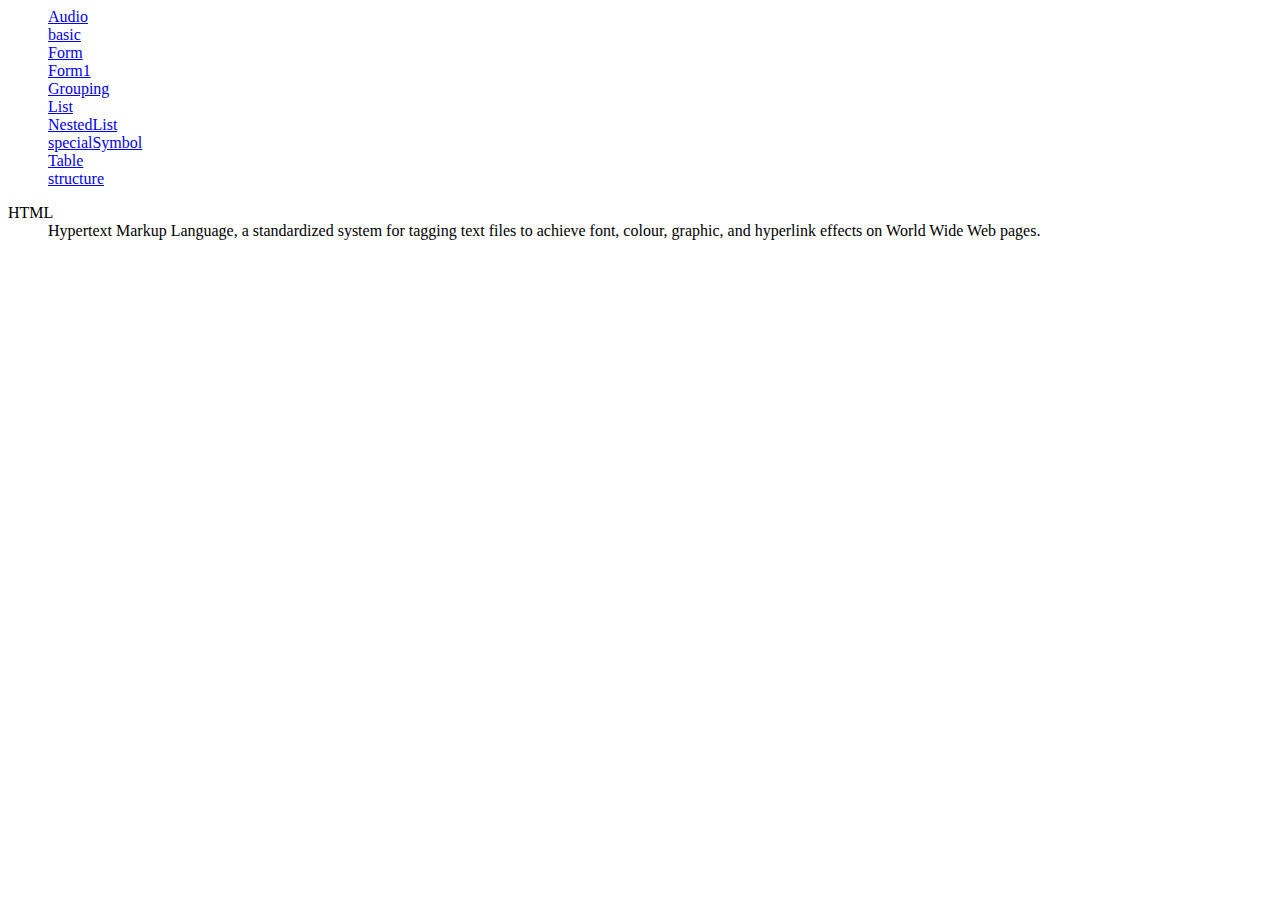
<file: index.html>
<html>

<head>
    <title>List </title>
</head>

<body>



    <!--  unordered list-->
    <ul type="none">
        <li><a href="Audio.html">Audio</a></li>
        <li><a href="basic.html">basic</a> </li>
        <li><a href="Form.html">Form</a></li>
        <li><a href="Form1.html">Form1</a></li>
        <li><a href="Grouping.html">Grouping</a></li>
        <li><a href="List.html">List</a></li>
        <li><a href="NestedList.html">NestedList</a></li>
        <li><a href="specialSymbol.html">specialSymbol</a></li>
        <li><a href="Table.html">Table</a></li>
        <li><a href="structure.html">structure</a></li>

    </ul>

    <!--  unordered list-->
    <dl>
        <dt>HTML</dt>
        <dd>
            Hypertext Markup Language, a standardized system for tagging text files to achieve font, colour, graphic, and hyperlink effects on World Wide Web pages.
        </dd>
    </dl>

</body>

</html>
</file>
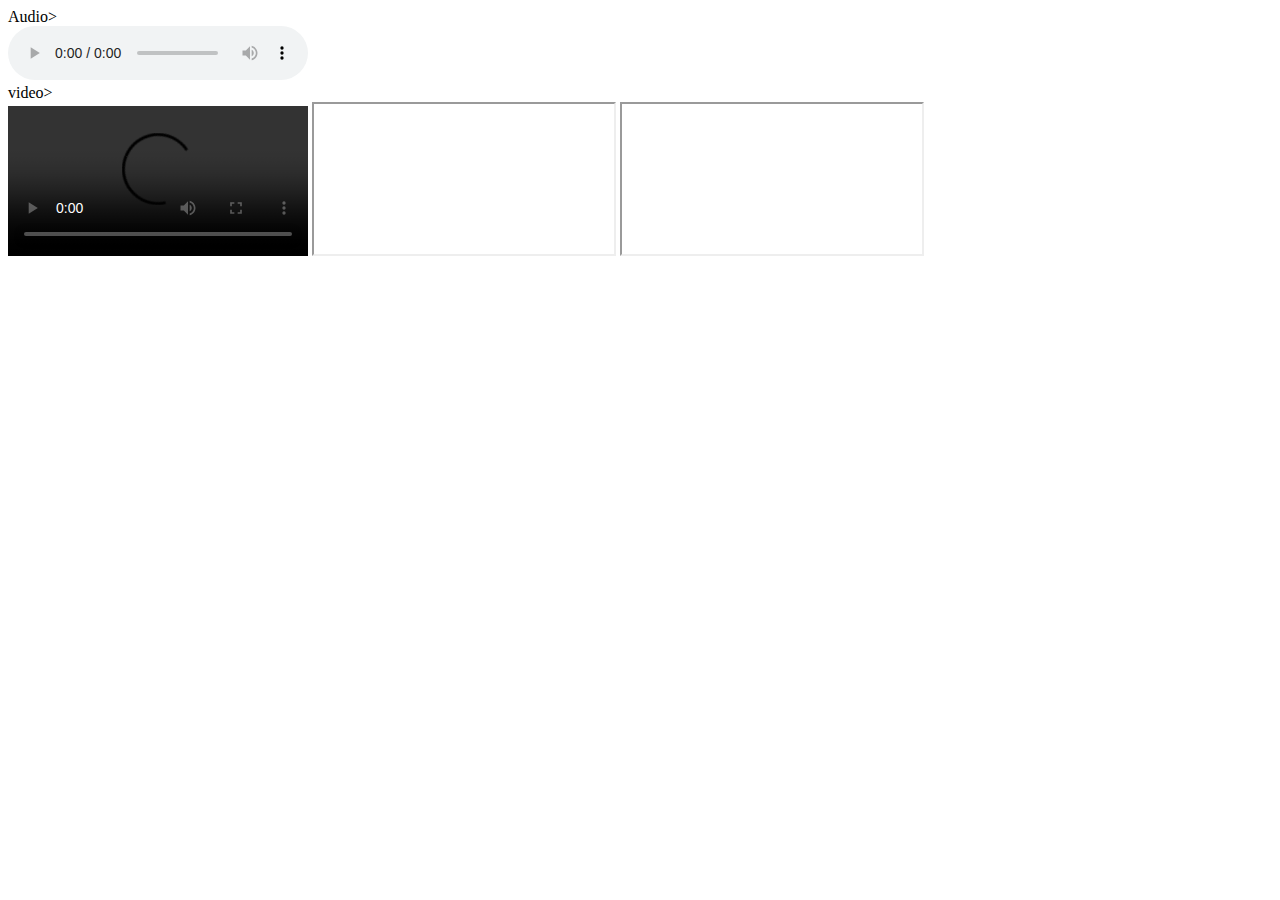
<file: Audio.html>
<!doctype html>
<html>
<head>
<title></title>
<body>
<div>Audio></div>
<audio controls>
<source src="C:\Users\Karthik\Downloads\Nenapina Hudugiye - BGM.mp3"type="audio/mp3">
</audio>
</div>

<div>video></div>
<video controls>
<source src="C:\Users\Karthik\Downloads\HERO - Nenapina Hudugiye (Lyric Video) - Rishab Shetty - Vijay Prakash - Ajaneesh - Yogaraj Bhat.mp4"=type="video/mp4">
</video>

<!--how to add youtube video in the html page-->
<iframe src=""></iframe>
<iframe src="https://youtu.be/qoq8B8ThgEM"></iframe>
<iframe width="718" height="404" src="https://www.youtube.com/embed/qoq8B8ThgEM" title="YouTube video player" frameborder="0" allow="accelerometer; autoplay; clipboard-write; encrypted-media; gyroscope; picture-in-picture" allowfullscreen></iframe>

</body>
</head>
</html>
</file>
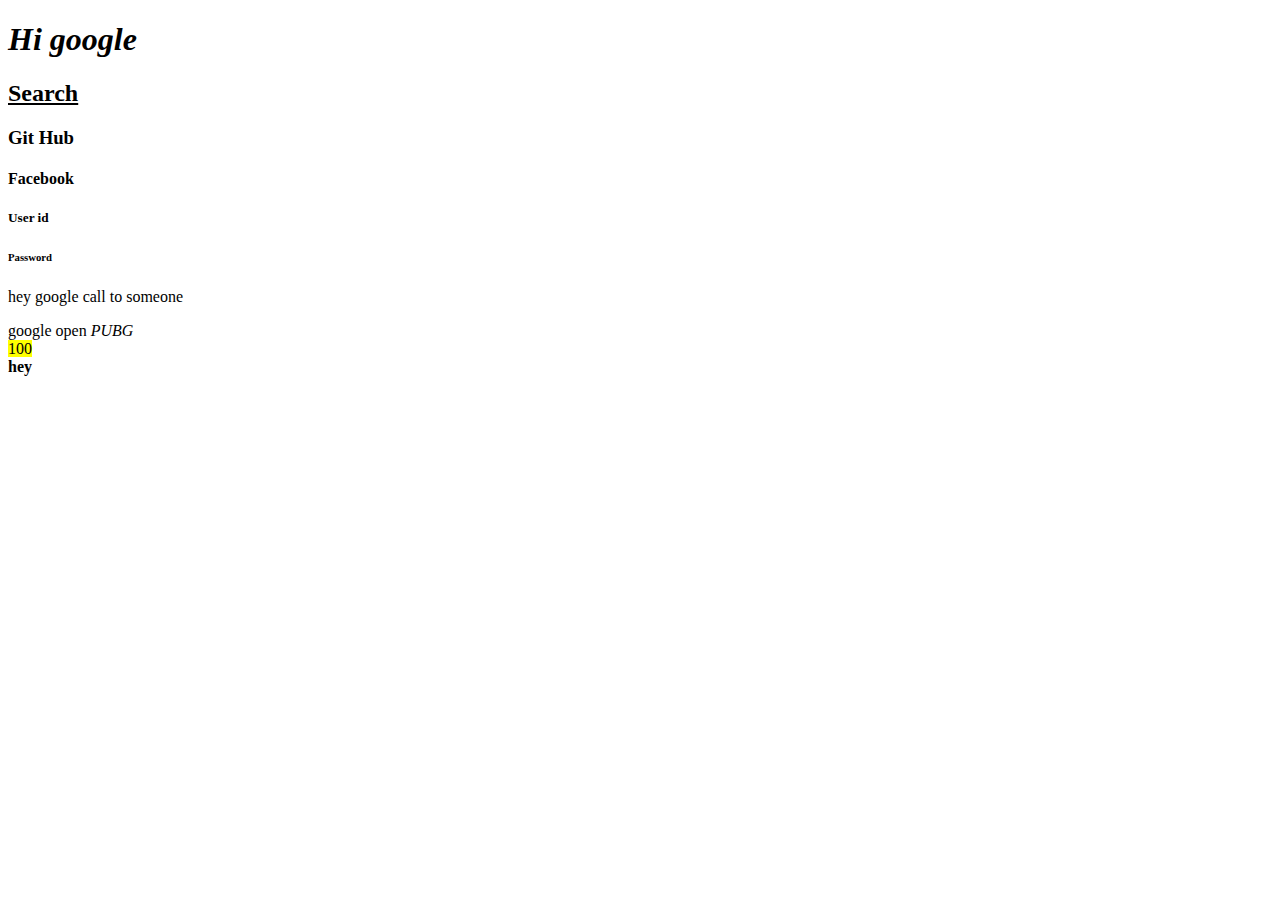
<file: basic.html>
<!doctype html>
<html>
	<head>
	<title>Basic</title>
	</head>
<body>
	<h1 ><i>Hi google</i></del> </h1>
	<h2 ><u>Search</u></h2>
	<h3 >Git Hub</h3>
	<h4 >Facebook</h4>
	<h5>User id</h5>
	<h6 >Password</h6>
	<p >hey google call to someone</p>
	<div> google open <i>PUBG</i></div>
	<mark align="center;">100</mark></br>
	<b>hey</b>
</body>
</html>
</file>
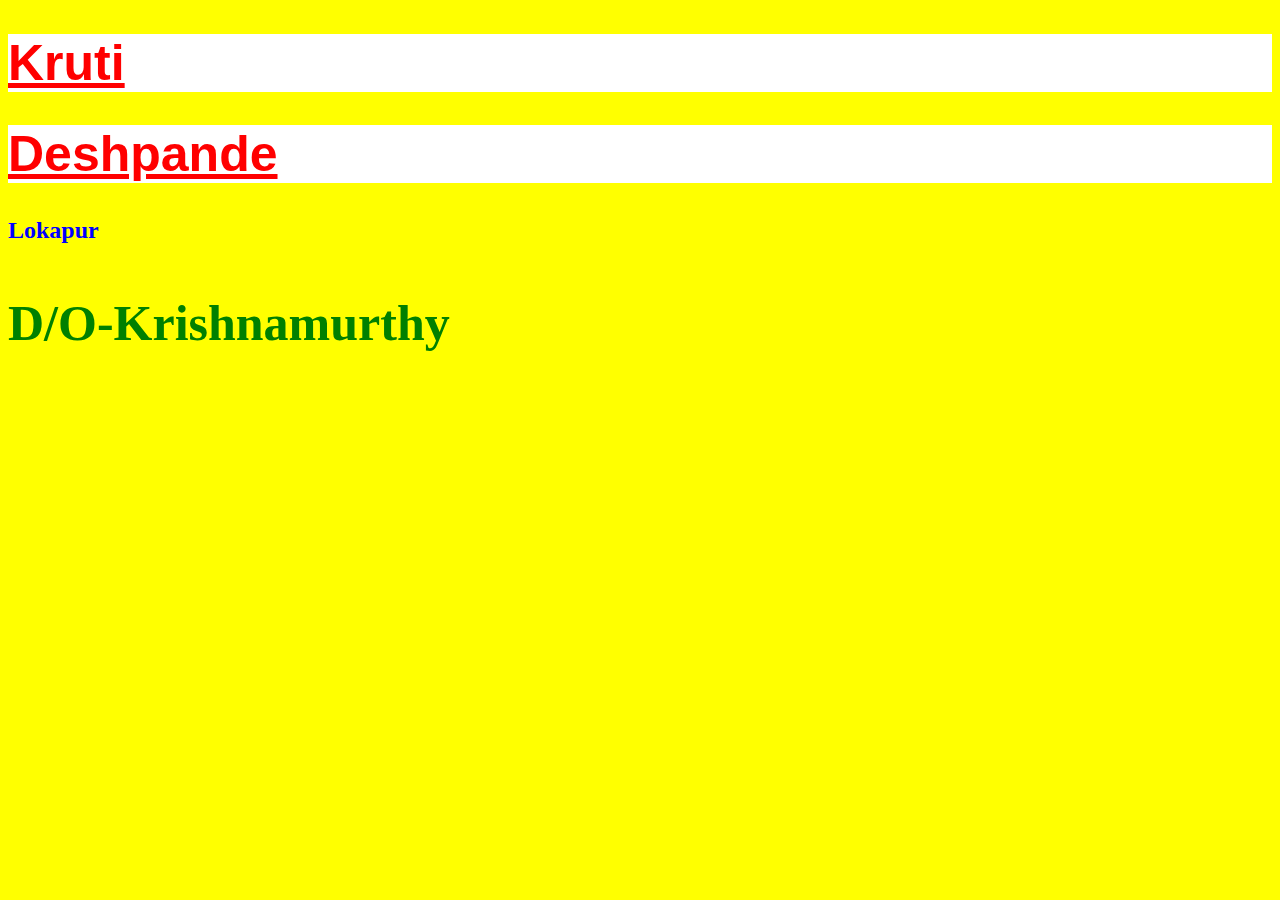
<file: CssTypes.html>
<!doctype html>
<html>
<head>
<title></title>
<style>
h1{
color:red;
background-color:white;
font-size:50px;
font-family:Areal,Helvetica,sans-serif;
text-transform:Capitailize;
text-decoration:Underline;
}
body{
background-color:yellow;
}
</style>
<link rel="stylesheet" href="CssNew.css">

</head>
<body>
<h1>Kruti</h1>
<h1>Deshpande<h1>
<h2>Lokapur</h2>

<h3 style="color:green;font-size:50px">
D/O-Krishnamurthy</h3>
</body>
</html>
</file>
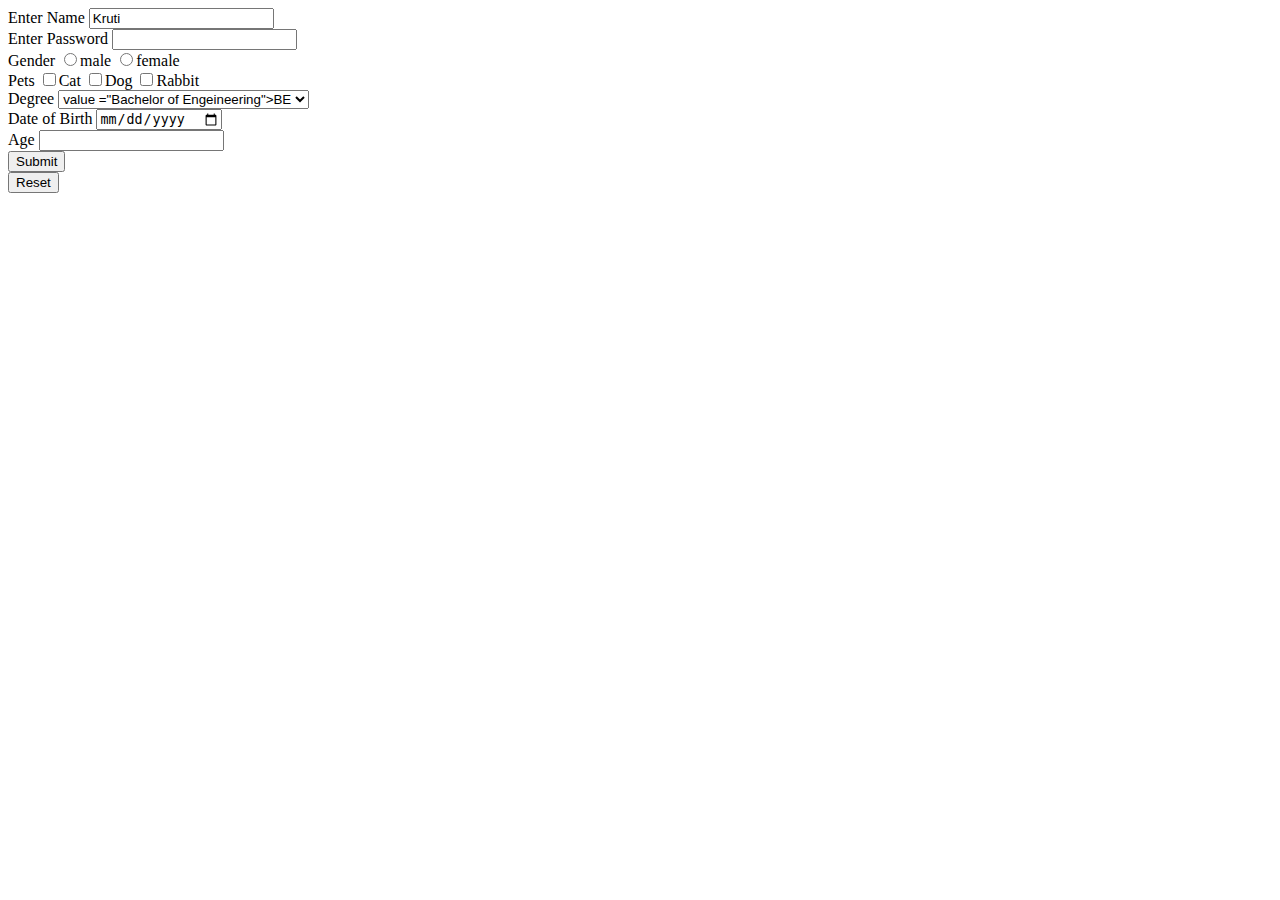
<file: Form.html>
<!doctype html>
<html>
<head>
<title></title>
</head>
<body>
<!--form in html-->
<form>
<div>
<label>Enter Name</label>
<input type="text" value = "Kruti">
</div>

<div>
<label>Enter Password</label>
<input type="Password">
</div>

<div>
<label>Gender</label>
<input type="radio" name="gender">male
<input type="radio" name="gender">female
</div>

<div>
<label>Pets</label>
<input type="checkbox" name="pet">Cat
<input type="checkbox" name="pet">Dog
<input type="checkbox" name="pet">Rabbit
</div>

<div>
<label>Degree</label>
<select name = "degree">
<option> value ="Bachelor of Engeineering">BE</option>
<option>BSc</option>
<option>BCA</option>
</select>
</div>

<div>
<label>Date of Birth</label>
<input type="date">
</div>

<div>
<label>Age</label>
<input type="number">
</div>

<div>
<input type="Submit">
</div>

<div>
<input type="Reset">
</div>


</form>
</body>
</html>
</file>
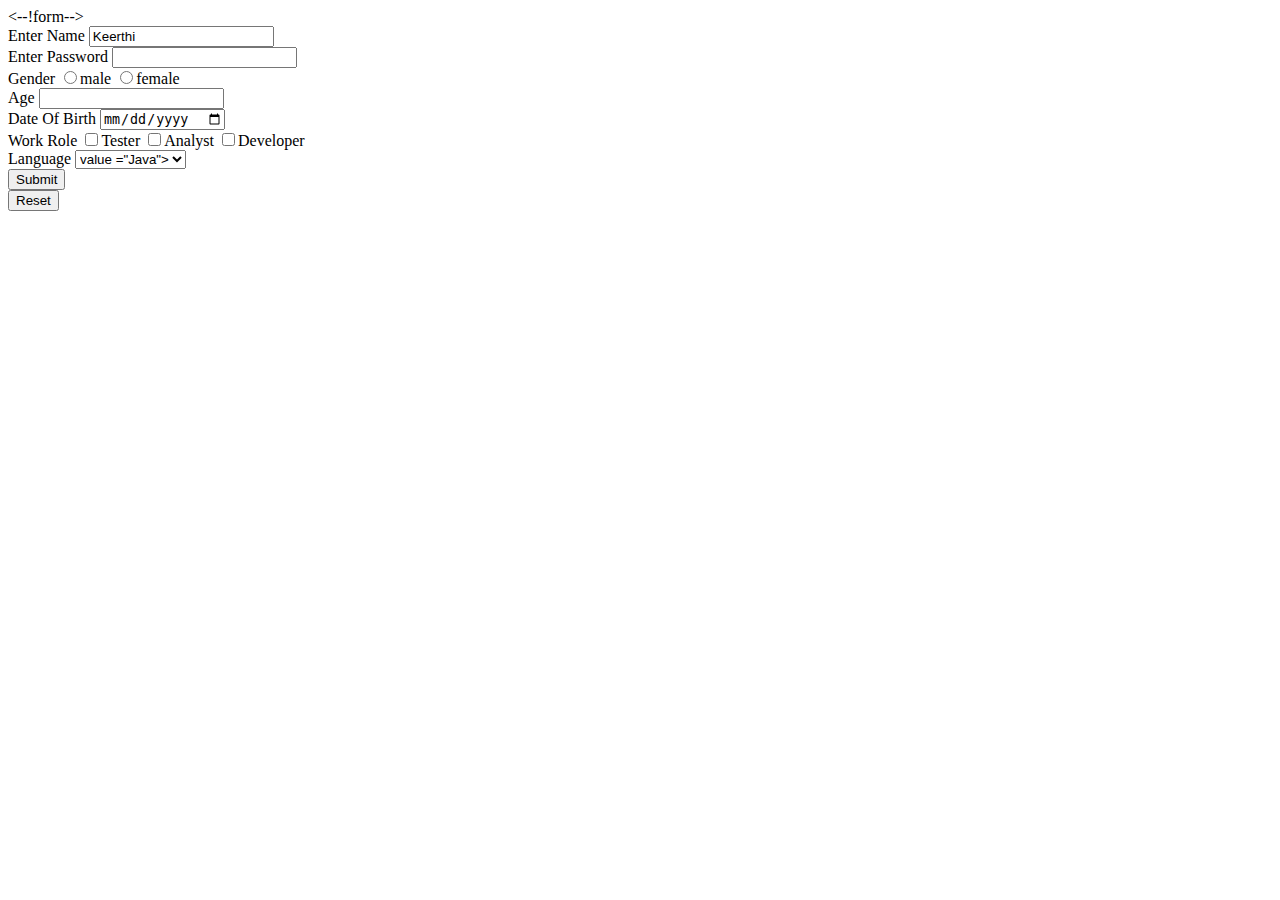
<file: Form1.html>
<!doctype html>
<html>
<head>
<title></title>
</head>
<body>
<--!form-->
<div>
<label>Enter Name</label>
<input type="text" value=Keerthi>
</div>

<div>
<label>Enter Password</label>
<input type="Password">
</div>

<div>
<label>Gender</label>
<input type="radio" name="gender">male
<input type="radio" name="gender">female
</div>

<div>
<label>Age<label>
<input type ="number"
</div>

<div>
<label>Date Of Birth</label>
<input type="Date"
</div>

<div>
<label>Work Role</label>
<input type="checkbox" name="workrole">Tester
<input type="checkbox" name="workrole">Analyst
<input type="checkbox" name="workrole">Developer
</div>

<div>
<label>Language</label>
<select name="language">
<option> value ="Java"></Option>
<option>Phython</option>
<option>C++</option>
</select>
</div>

<div>
<input type ="Submit"
</div>

<div>
<input type="Reset"
</div>

</form>
</body>
</html>
</file>
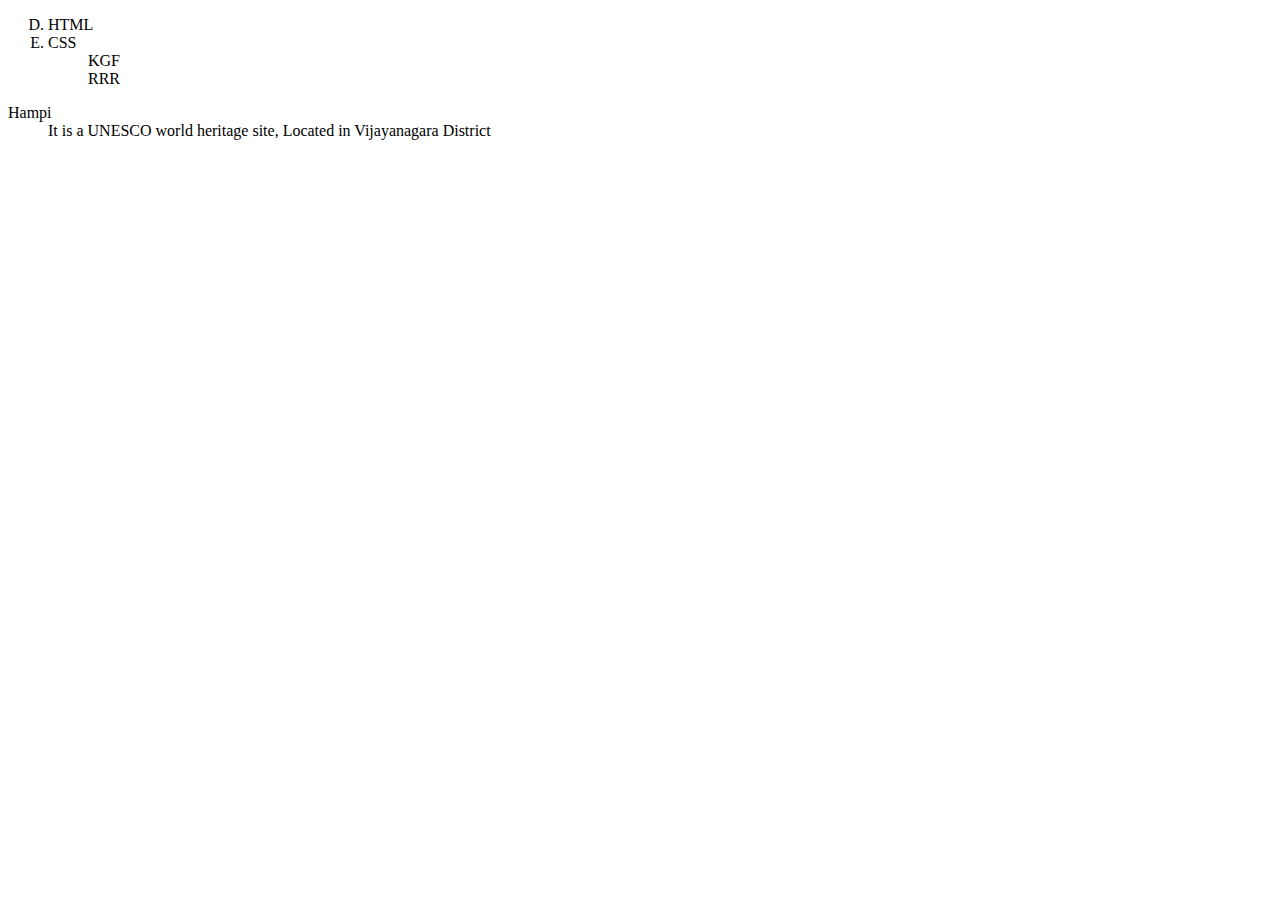
<file: List.html>
<!doctype html>
<html>
<head>
<title>List</title>
</head>
<body>
<!--list-->
<ol type="A"start="4">
<li>HTML</li>
<li>CSS</li>
<!--unorderdlist-->
<ul type="none"> 
<li>KGF</li>
<li>RRR</li>
</ul>
</ol>

<!--descriptionlist-->
<dl>
<dt>Hampi</dt>
<dd>It is a UNESCO world heritage site, Located in Vijayanagara District</dd>
</dl>
</body>
</html>
</file>
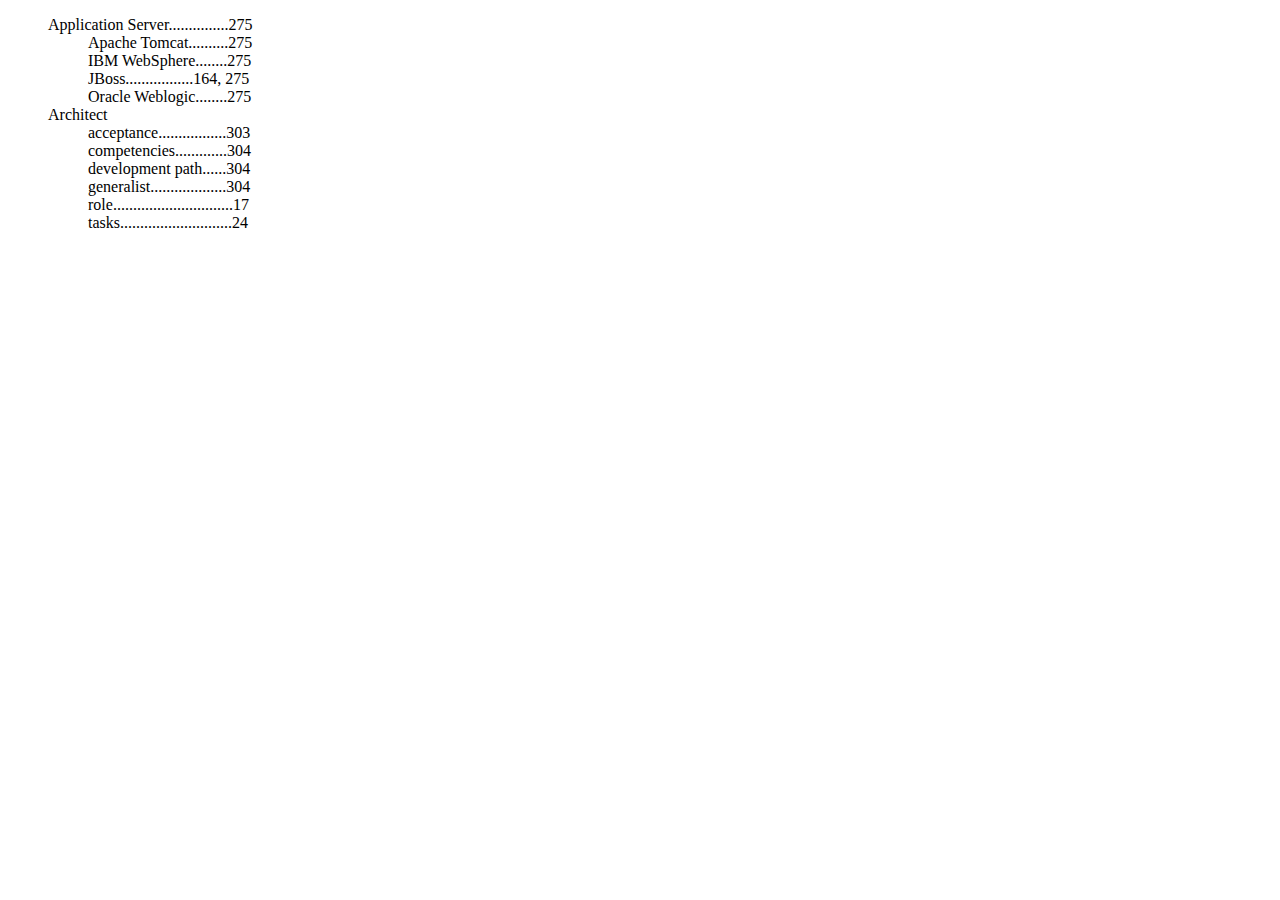
<file: NestedList.html>
<!doctype html>
<html>

<head>
    <title>Nested List</title>
</head>

<body>
    <ul type="none">
        <tr>
            <li>Application Server...............275</li>
            <ul type="none">
                <li>Apache Tomcat..........275</li>
                <li>IBM WebSphere........275</li>
                <li>JBoss.................164, 275</li>
                <li>Oracle Weblogic........275</li>
            </ul>
        </tr>
        <tr>
            <li>Architect</li>
            <ul type="none">
                <li>acceptance.................303</li>
                <li>competencies.............304</li>
                <li>development path......304</li>
                <li>generalist...................304</li>
                <li>role..............................17</li>
                <li>tasks............................24</li>

            </ul>
        </tr>
    </ul>
</body>

</html>
</file>
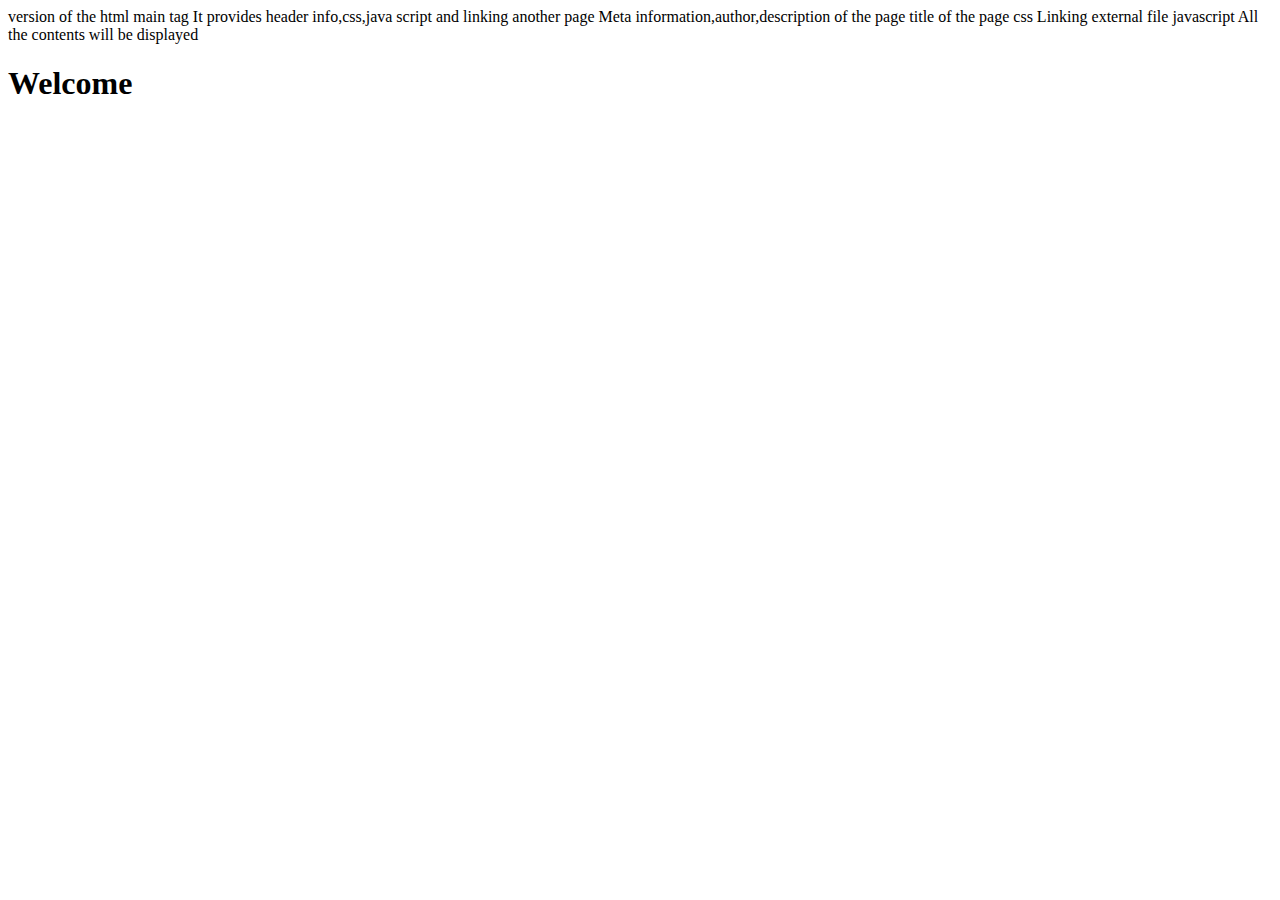
<file: structure.html>
<!doctype html>	        version of the html
<html>    			    main tag
<head>					It provides header info,css,java script and linking another page
	<meta> </meta>		Meta information,author,description of the page
	<title> </title>	title of the page
	<style> </style>	css 
	<link> </link> 		Linking external file
	<script> </script>	javascript
	

</head>
<body>					All the contents will be displayed 

		<h1> Welcome</h1>

</body>
</html>
</file>
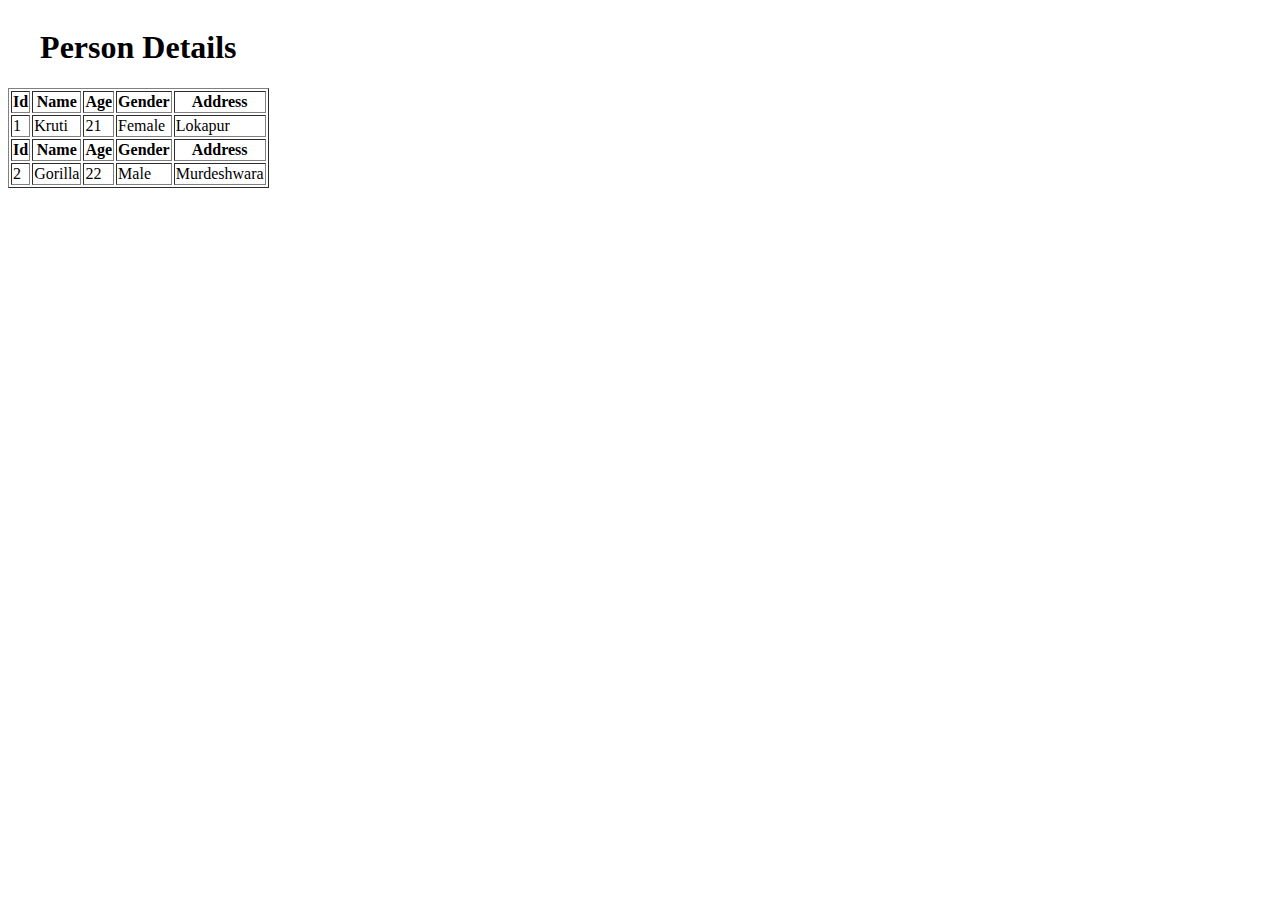
<file: Table.html>
<!doctype html>
<html>
<head>
<title>Table</title>
</head>
<body>
<!--table-->
<table border="1">
<caption> <h1>Person Details</h1></caption>
<tr>
<th>Id</th>
<th>Name</th>
<th>Age</th>
<th>Gender</th>
<th>Address</th>
</tr>

<td>1</td>
<td>Kruti</td>
<td>21</td>
<td>Female</td>
<td>Lokapur</td>

<tr>
<th>Id</th>
<th>Name</th>
<th>Age</th>
<th>Gender</th>
<th>Address</th>
</tr>

<td>2</td>
<td>Gorilla</td>
<td>22</td>
<td>Male</td>
<td>Murdeshwara</td>
</table>
</body>
</html>
</file>
<file: CssNew.css>
h2{
color:blue;
}
</file>
